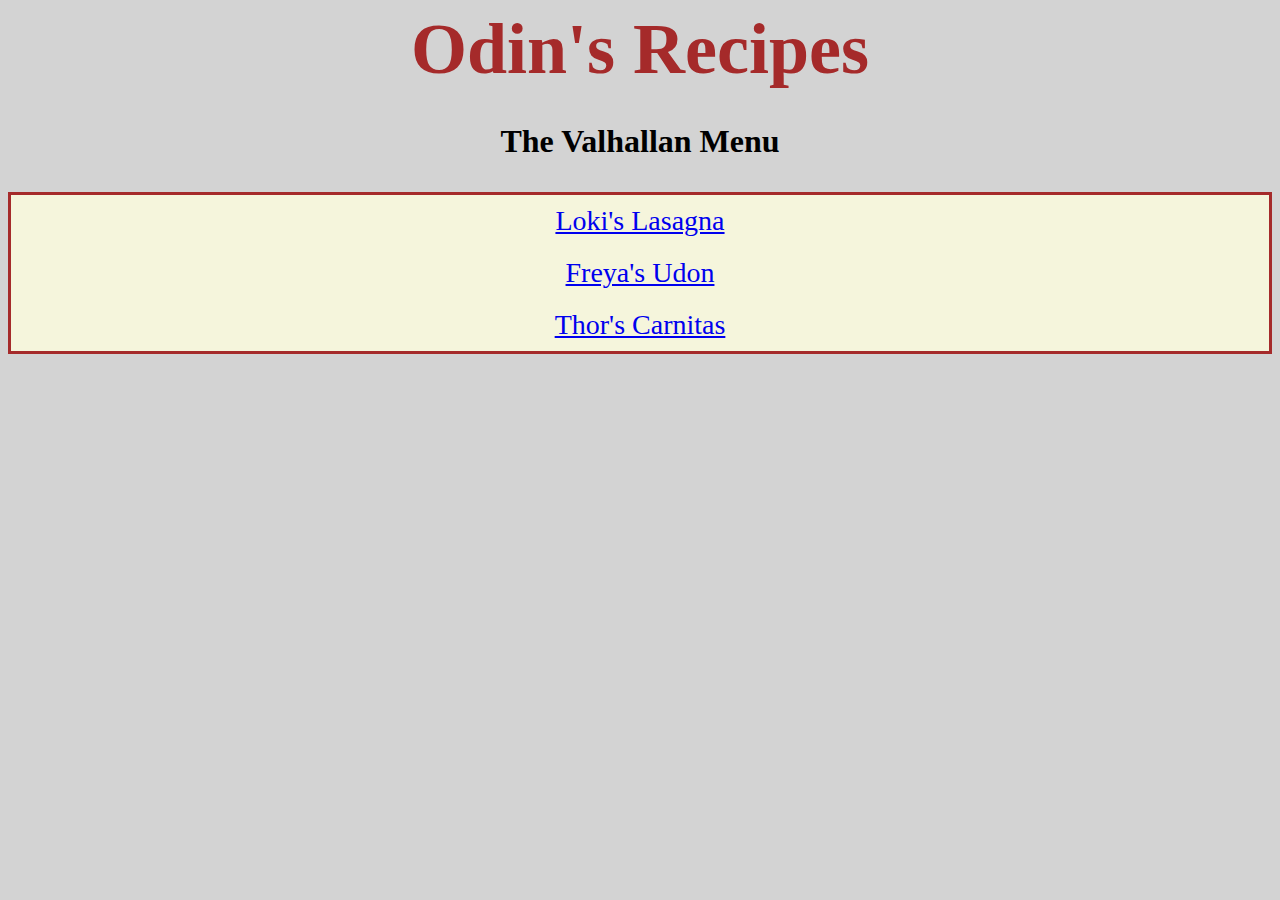
<file: index.html>
<!DOCTYPE html>
<html lang="en">
<head>
    <meta charset="UTF-8">
    <meta name="viewport" content="width=device-width, initial-scale=1.0">
    <title>Odins Recipes</title>
    <link rel="stylesheet" href="skin.css">
</head>
<body >
    <h1 class="name">Odin's Recipes</h1>

    <h5 class="menu">The Valhallan Menu</h5>

    <div class="card">

    <a class="reci"  href="recipes/lasagna.html">Loki's Lasagna</a>
    <a class="reci" href="recipes/udon.html">Freya's Udon</a>
    <a class="reci" href="recipes/carnitas.html">Thor's Carnitas</a>
    
    </div>

</body>
</html>
</file>
<file: skin.css>
.name {
    color: brown;
    font-size: 72px;
    margin: 0 auto;
}

.menu {
    font-size: 32px;
    padding: 32px;
    margin: 0 auto;
}


.reci {
    font-size: 28px;
    display: block;
    padding: 10px;
    background-color: beige;
}

.card {
    border: 3px solid brown;
    margin-left: auto;
    margin-right: auto;
}


* {
    background: lightgray;
    font-family: copperplate;
    text-align: center;
}
</file>
